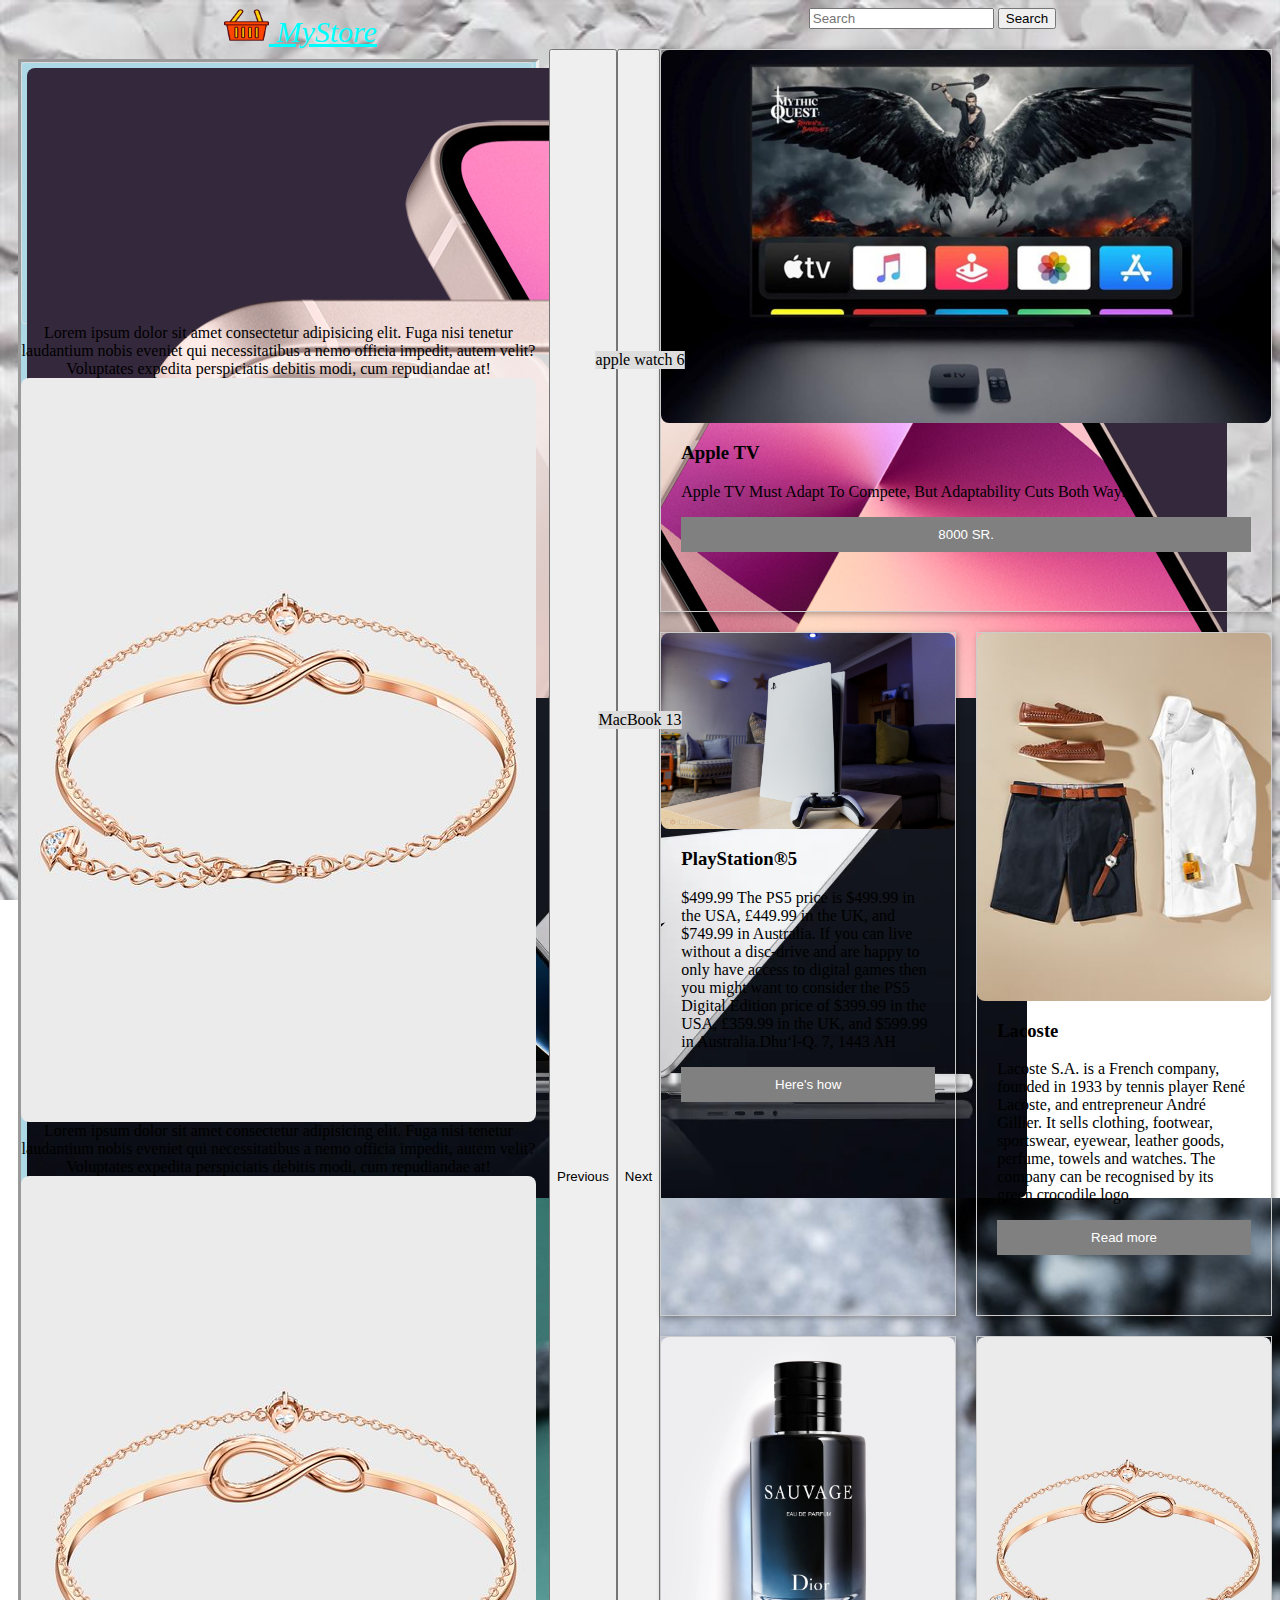
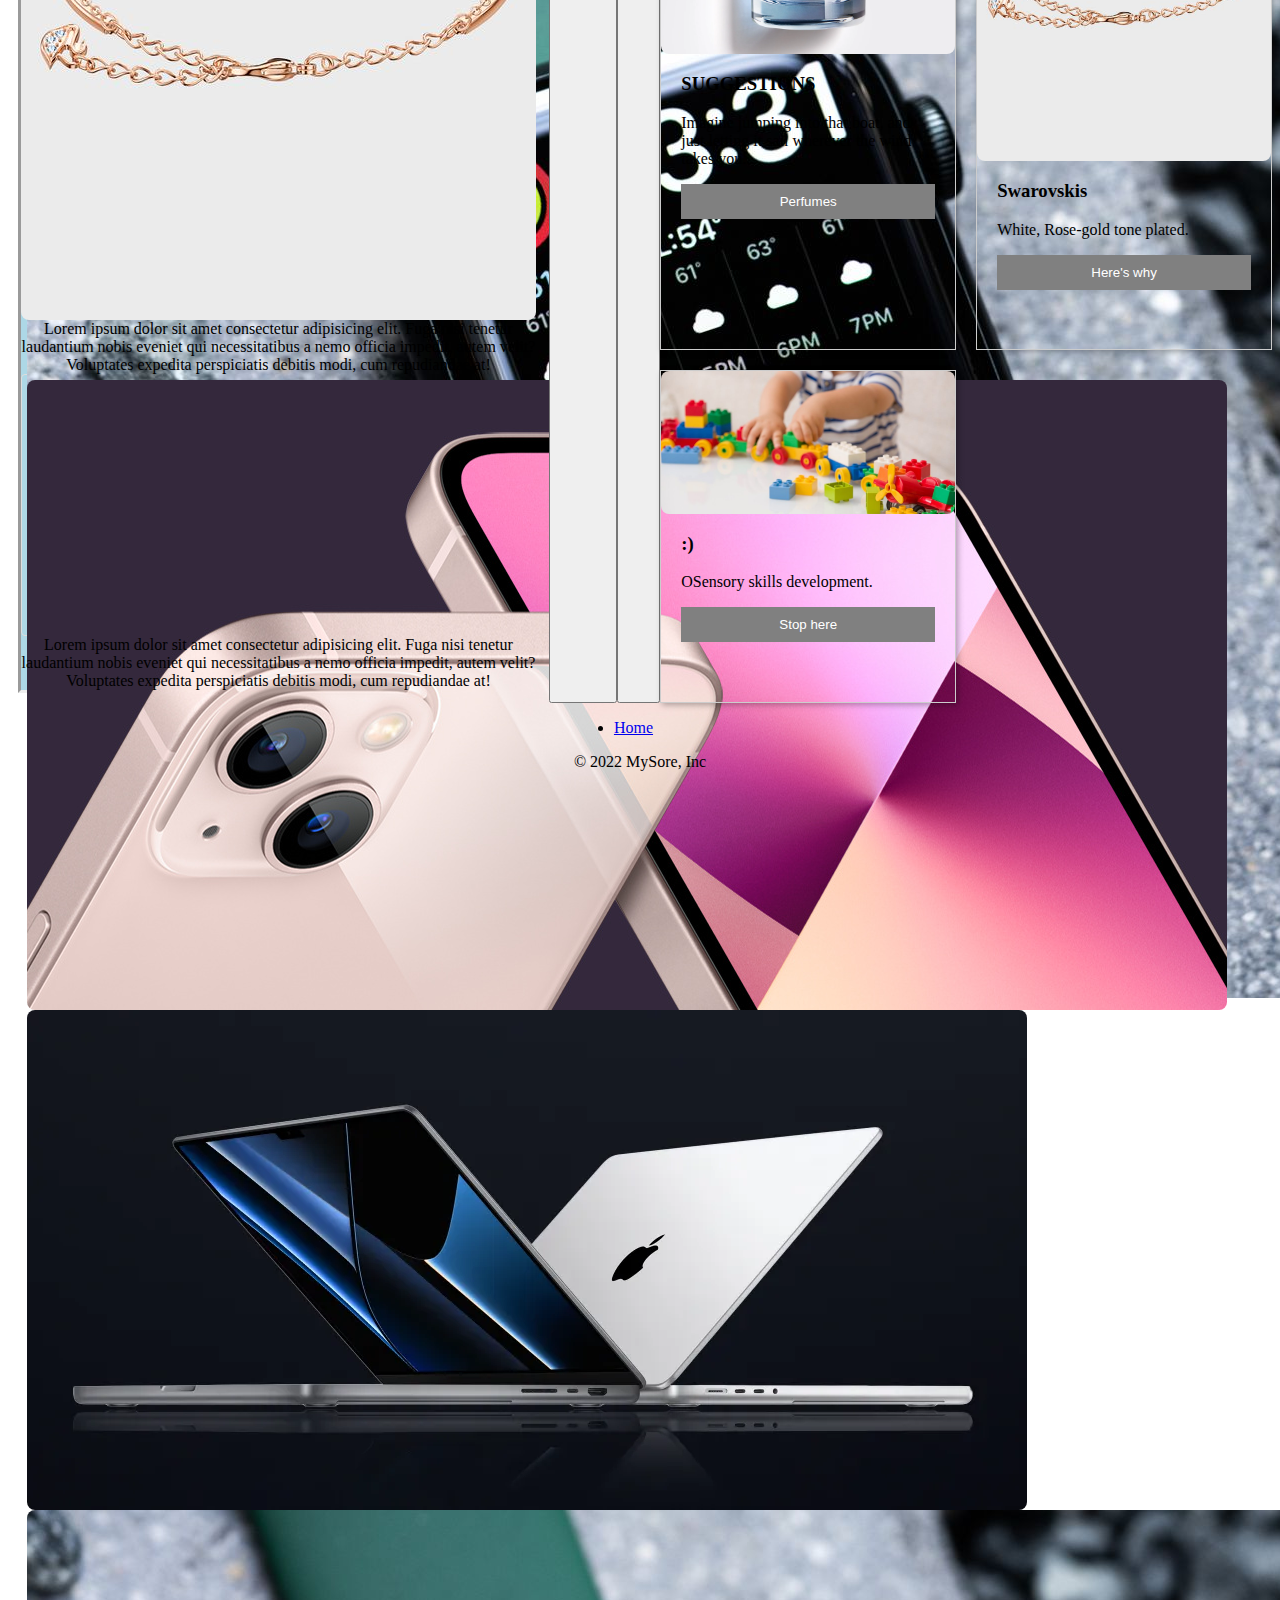
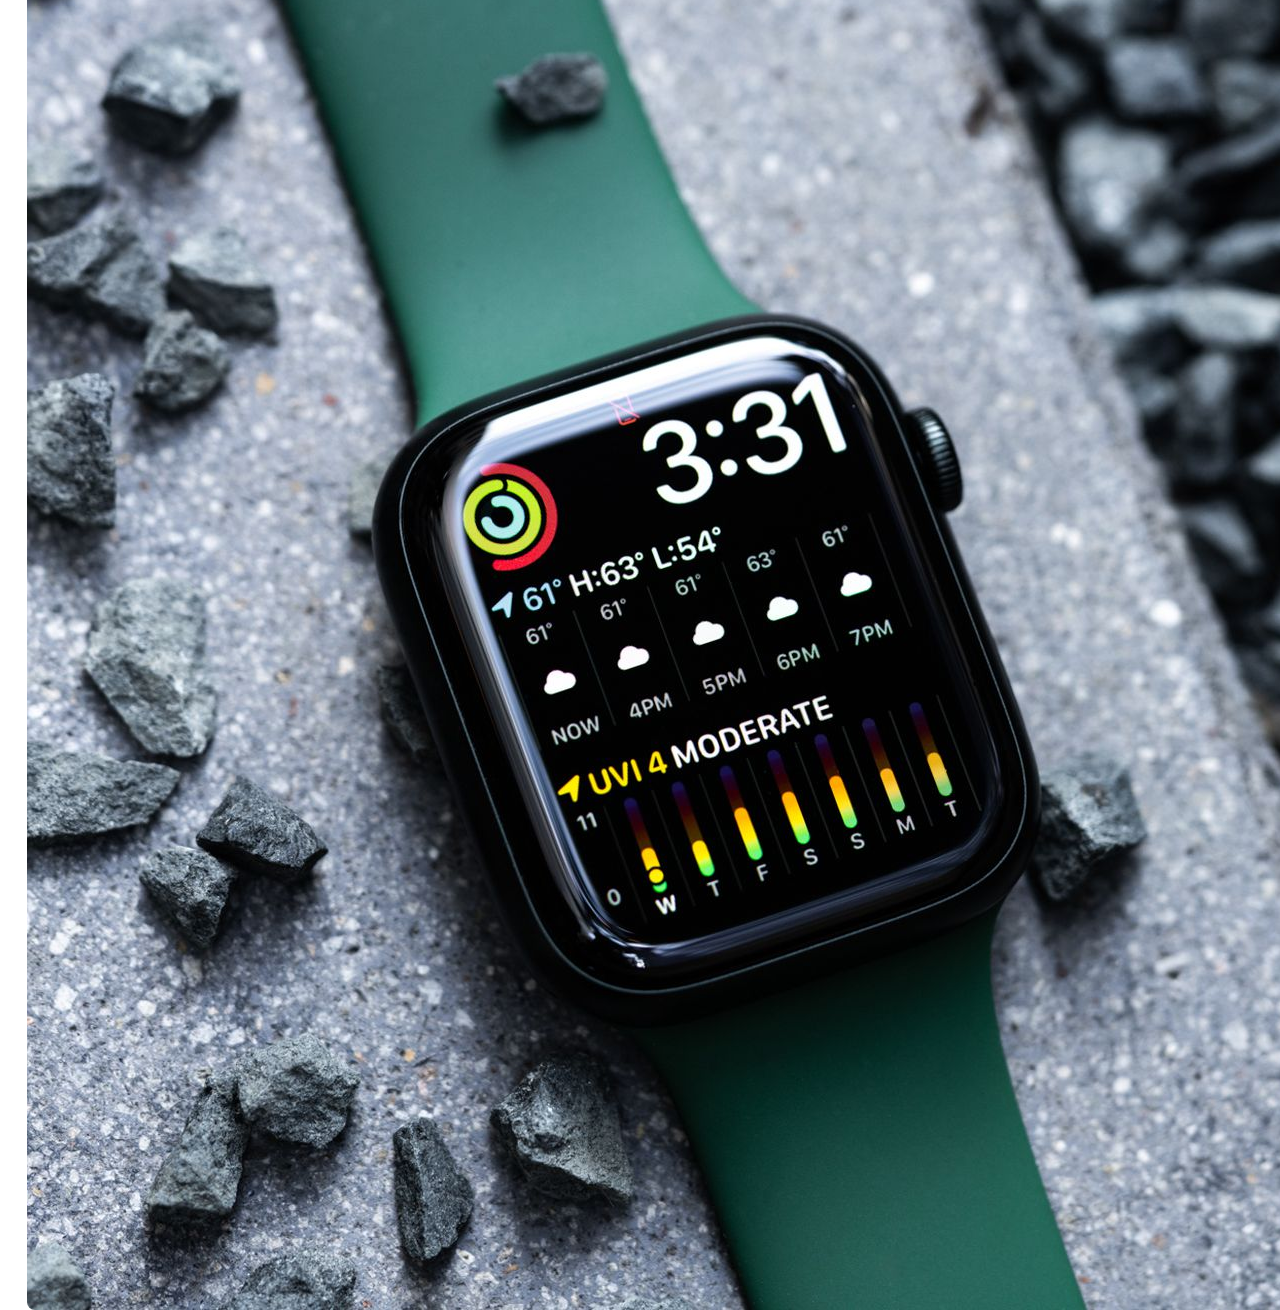
<file: index.html>
<html lang="en">
<head>
    <link href="https://cdn.jsdelivr.net/npm/bootstrap@5.2.0-beta1/dist/css/bootstrap.min.css" rel="stylesheet" integrity="sha384-0evHe/X+R7YkIZDRvuzKMRqM+OrBnVFBL6DOitfPri4tjfHxaWutUpFmBp4vmVor" crossorigin="anonymous">

    <meta charset="UTF-8">
    <meta http-equiv="X-UA-Compatible" content="IE=edge">
    <meta name="viewport" content="width=device-width, initial-scale=1.0">
    <title>Document</title>
    <link rel="stylesheet" href="style.css">
</head>
<body>
    <nav class="navbar bg-secondary">
        <div class="container">
          <a class="navbar-brand" href="#">
            <img src="img/shopping-basket.png" width="45" height="34"> MyStore</a>
            <form class="d-flex" role="search">
                <input class="form-control me-2" type="search" placeholder="Search" aria-label="Search">
                <button class="btn btn-outline-info" type="submit">Search</button>
              </form>
        </div>
      </nav>
      



      <div class="container">
        <div class="row">
          <div class="col">
            <div id="carouselExampleControls" class="carousel slide" data-bs-ride="carousel">
                <div class="carousel-inner">
                  <div class="carousel-item active">
                    <img src="img/iphone-13-og-2021.jpeg" class="d-block w-100"  alt="...">
                    <div class="centered">iphon 13 pro</div>
                  </div>
                  <div class="carousel-item">
                    <img src="img/MacBook-Pro-2021.webp" class="d-block w-100" alt="...">
                    <div class="centered">MacBook 13</div>
        
                  </div>
                  <div class="carousel-item">
                    <img src="img/vpavic_211006_4796_0061.jpeg" class="d-block w-100" alt="...">
                    <div class="centered2">apple watch 6</div>
                  </div>
                </div>
          </div>

          <div class="col">
            Lorem ipsum dolor sit amet consectetur adipisicing elit. Fuga nisi tenetur laudantium nobis eveniet qui necessitatibus a nemo officia impedit, autem velit? Voluptates expedita perspiciatis debitis modi, cum repudiandae at!
          </div>

          <div class="col">
            <img src="/img/aaa.jpeg">
          </div>

          <div class="col">
            Lorem ipsum dolor sit amet consectetur adipisicing elit. Fuga nisi tenetur laudantium nobis eveniet qui necessitatibus a nemo officia impedit, autem velit? Voluptates expedita perspiciatis debitis modi, cum repudiandae at!
          </div>

          <div class="col">
            <img src="/img/aaa.jpeg">
          </div>

          <div class="col">
            Lorem ipsum dolor sit amet consectetur adipisicing elit. Fuga nisi tenetur laudantium nobis eveniet qui necessitatibus a nemo officia impedit, autem velit? Voluptates expedita perspiciatis debitis modi, cum repudiandae at!
          </div>
        
          

          <div class="col">

          <div id="carouselExampleControls" class="carousel slide" data-bs-ride="carousel">
            <div class="carousel-inner">
              <div class="carousel-item active">
                <img src="img/iphone-13-og-2021.jpeg" class="d-block w-100"  alt="...">
                <div class="centered">iphon 13 pro</div>
              </div>
              <div class="carousel-item">
                <img src="img/MacBook-Pro-2021.webp" class="d-block w-100" alt="...">
                <div class="centered">MacBook 13</div>
    
              </div>
              <div class="carousel-item">
                <img src="img/vpavic_211006_4796_0061.jpeg" class="d-block w-100" alt="...">
                <div class="centered2">apple watch 6</div>
              </div>
            </div>
      </div>
    </div>
    <div class="col">
        Lorem ipsum dolor sit amet consectetur adipisicing elit. Fuga nisi tenetur laudantium nobis eveniet qui necessitatibus a nemo officia impedit, autem velit? Voluptates expedita perspiciatis debitis modi, cum repudiandae at!
      </div>
    
    
        </div>
      </div>


    
        <button class="carousel-control-prev" type="button" data-bs-target="#carouselExampleControls" data-bs-slide="prev">
          <span class="carousel-control-prev-icon" aria-hidden="true"></span>
          <span class="visually-hidden">Previous</span>
        </button>
        <button class="carousel-control-next" type="button" data-bs-target="#carouselExampleControls" data-bs-slide="next">
          <span class="carousel-control-next-icon" aria-hidden="true"></span>
          <span class="visually-hidden">Next</span>
        </button>

    




      <style>
        .grid { 
          display: grid;
          grid-template-columns: repeat(auto-fill, minmax(200px, 1fr));
          grid-gap: 20px;
          }
        .grid > article {
          border: 1px solid #ccc;
          box-shadow: 2px 2px 6px 0px  rgba(0,0,0,0.3);
        }
        .grid > article img {
          max-width: 100%;
        }
        .text {
          padding: 0 20px 20px;
        }
        .text > button {
          background: gray;
          border: 0;
          color: white;
          padding: 10px;
          width: 100%;
          }
        .grid > article:nth-child(1) {
          grid-column: span 2;
        }
        </style>
        <main class="grid">
          <article>
            <img src="/img/tv.jpeg" alt="Apple TV ">
            <div class="text">
              <h3>Apple TV </h3>
              <p>Apple TV Must Adapt To Compete, But Adaptability Cuts Both Ways.</p>
              <button>8000 SR. </button>
            </div>
          </article>
          <article>
            <img src="/img/plays.jpeg" alt="Sample photo">
            <div class="text">
              <h3>PlayStation®5</h3>
              <p>
                $499.99
                The PS5 price is $499.99 in the USA, £449.99 in the UK, and $749.99 in Australia. If you can live without a disc-drive and are happy to only have access to digital games then you might want to consider the PS5 Digital Edition price of $399.99 in the USA, £359.99 in the UK, and $599.99 in Australia.Dhuʻl-Q. 7, 1443 AH</p>
              <button>Here's how</button>
            </div>
          </article>
          <article>
            <img src="img/mens-summershop.jpeg" alt="Sample photo">
            <div class="text">
              <h3>Lacoste</h3>
              <p>Lacoste S.A. is a French company, founded in 1933 by tennis player René Lacoste, and entrepreneur André Gillier. It sells clothing, footwear, sportswear, eyewear, leather goods, perfume, towels and watches. The company can be recognised by its green crocodile logo.</p>
              <button>Read more</button>
            </div>
          </article>
          <article>
            <img src="/img/dior.webp" alt="Sample photo">
            <div class="text">
              <h3>SUGGESTIONS</h3>
              <p>Imagine jumping into that boat, and just letting it sail wherever the wind takes you...</p>
              <button>Perfumes</button>
            </div>
          </article>
          <article>
            <img src="img/aaa.jpeg" alt="Sample photo">
            <div class="text">
              <h3>Swarovskis</h3>
              <p>White, Rose-gold tone plated. </p>
              <button>Here's why</button>
            </div>
          </article>
          <article>
            <img src="/img/hh.jpeg" alt="Sample photo">
            <div class="text">
              <h3>:)  </h3>
              <p>OSensory skills development.</p>
              <button>Stop here</button>
            </div>
          </article>
        </main>

      
    </div>


        <div class="container">
            <footer class="py-3 my-4">
              <ul class="nav justify-content-center border-bottom pb-3 mb-3">
                <li class="nav-item"><a href="#" class="nav-link px-2 text-muted">Home</a></li>
              </ul>
              <p class="text-center text-muted">© 2022 MySore, Inc</p>
            </footer>
          </div>

      <script src="https://cdn.jsdelivr.net/npm/bootstrap@5.2.0-beta1/dist/js/bootstrap.bundle.min.js" integrity="sha384-pprn3073KE6tl6bjs2QrFaJGz5/SUsLqktiwsUTF55Jfv3qYSDhgCecCxMW52nD2" crossorigin="anonymous"></script>

</body>
</html>
</file>
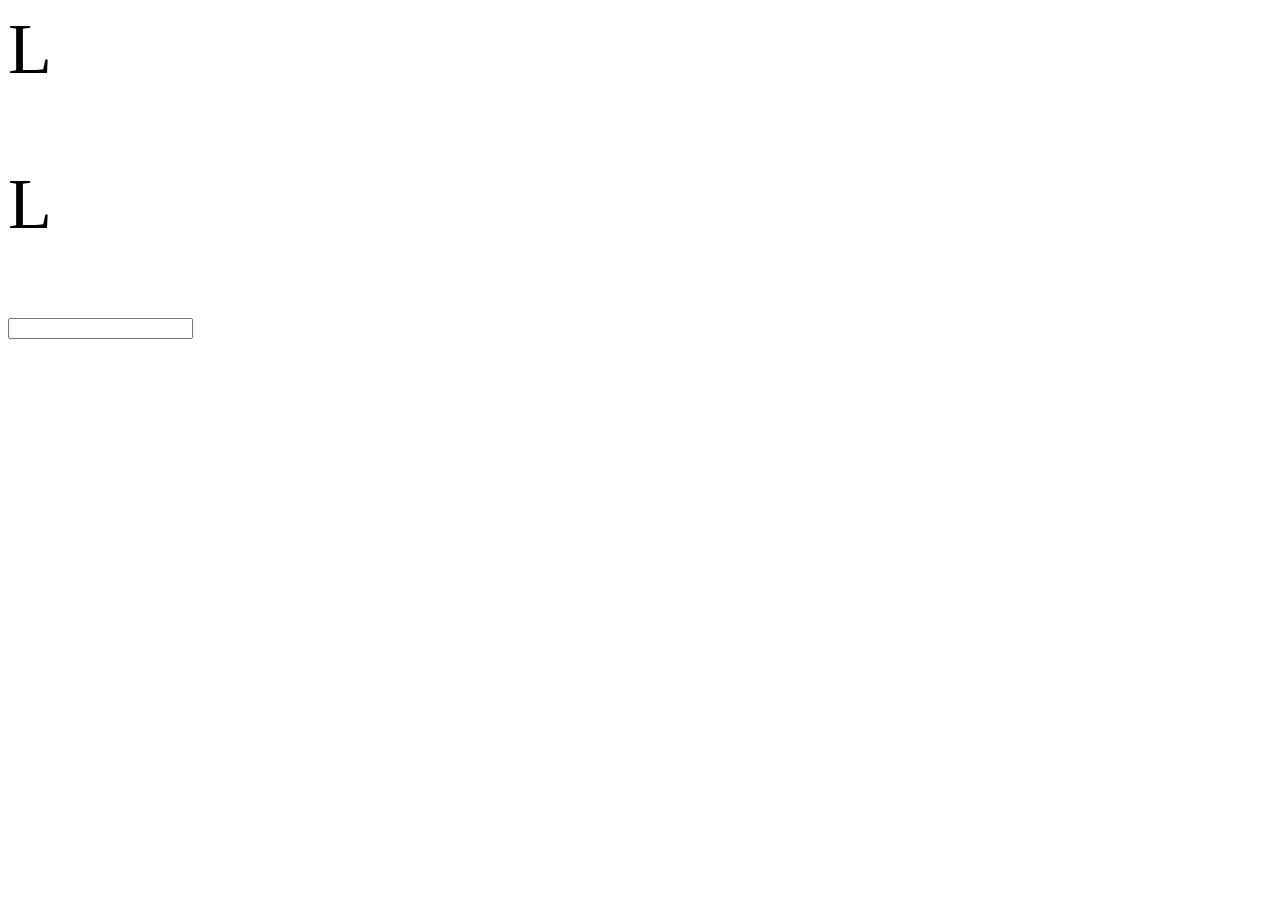
<file: img/ggg_files/saved_resource(1).html>
<!-- saved from url=(0011)about:blank -->
<html><head><meta http-equiv="Content-Type" content="text/html; charset=UTF-8"></head><body><div><p id="pd" style="font-size: 72px;">L</p><p id="pm" style="font-size: 72px;">L</p></div><input></body></html>
</file>
<file: style.css>
body {
    background-image: url('img/back.jpeg');
    background-repeat: no-repeat;
    background-attachment: fixed;
    background-size: 100% 100%;
  }

.container{
    display: flex;
    justify-content: space-around;
    align-items: stretch;
    flex-direction: row;

    

}
.row{
    background-color: lightblue;
    height: auto;
    width: auto;
    margin: 10px;
    text-align: center;
    border-style: inset;
    flex-direction: column;
}

.navbar-brand{
    color: aqua;
    font-style: oblique;
    font-size: 30;
}
.carousel-inner{

    border: 1px solid #ddd;
    border-radius: 4px;
    padding: 5px;
    width: 500px;
    height: 250;
  }

  .centered {
    color: black;
    background-color: #ddd;
    position: absolute;
    top: 80%;
    left: 50%;
    transform: translate(-50%, -50%);
  }

  .centered2 {
    color: black;
    background-color: #ddd;
    position: absolute;
    top: 40%;
    left: 50%;
    transform: translate(-50%, -50%);
  }


  img {
    border-radius: 8px;
  }
</file>
